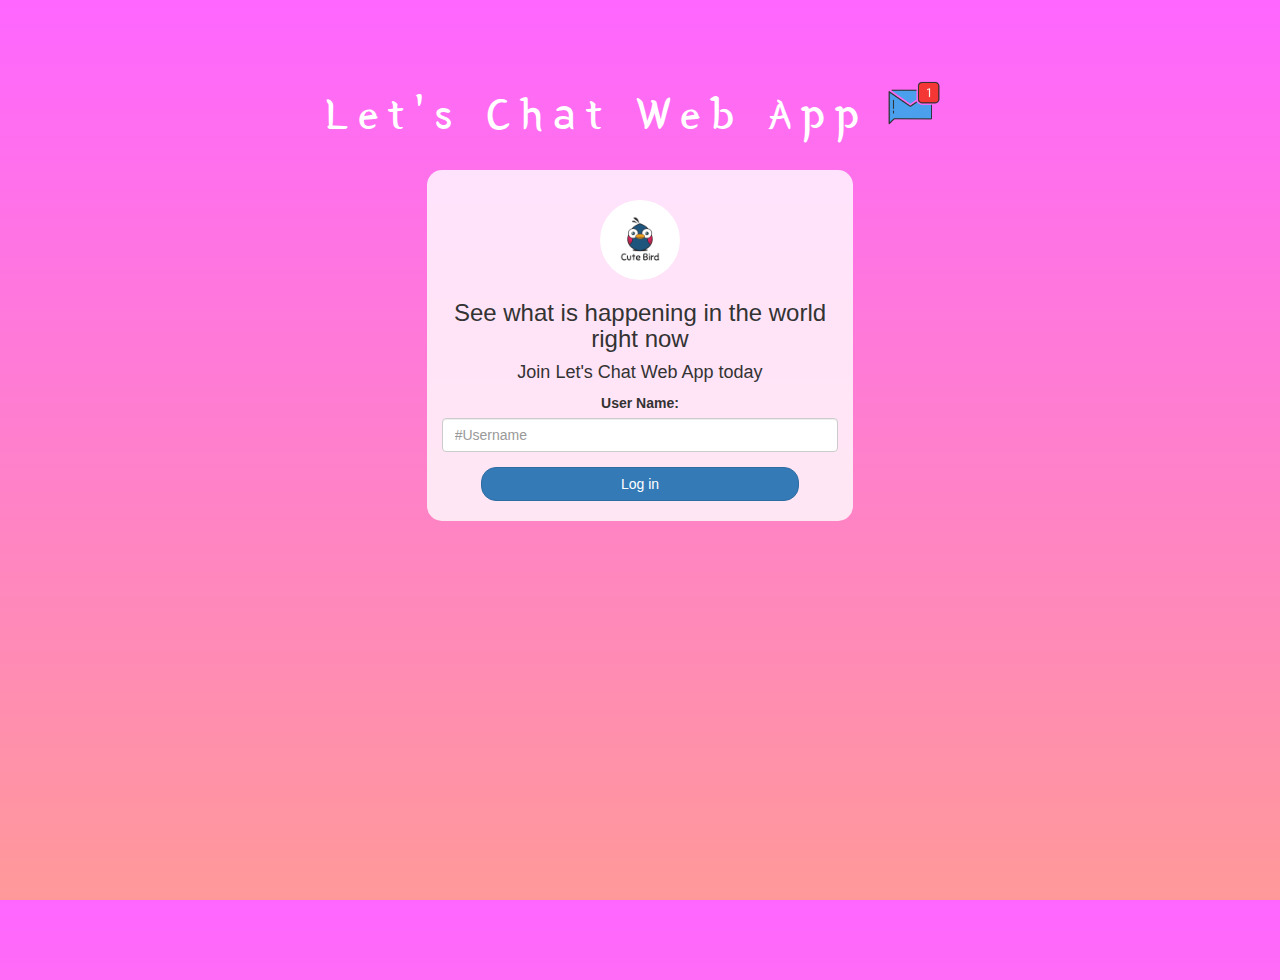
<file: index.html>
<html>
<head>
	<title>Let's Chat Web App</title>
<link href="https://fonts.googleapis.com/css?family=Yeon+Sung&display=swap" rel="stylesheet"><meta name="viewport" content="width=device-width, initial-scale=1">

<link rel="stylesheet" href="https://maxcdn.bootstrapcdn.com/bootstrap/3.4.0/css/bootstrap.min.css">
<script src="https://ajax.googleapis.com/ajax/libs/jquery/3.4.1/jquery.min.js"></script>
<script src="https://maxcdn.bootstrapcdn.com/bootstrap/3.4.0/js/bootstrap.min.js"></script>

<link rel="stylesheet" type="text/css" href="style.css">
<script src="kwitter.js"></script>
</head>
<body>
<center>
	<h1 class="header">	
		Let's Chat Web App<sup>
	<img src="m2.png">
	</sup>
</h1>
	<div class="col-lg-4 col-md-6 col-sm-6 col-xs-11 login_div">
	<img src="logo.png" class="logo">
		<h3 >See what is happening in the world right now</h3>
		<h4 >Join Let's Chat Web App today</h4>
		<div class="form-group">
		  <label >User Name:</label>
			<input type="text" class="form-control" placeholder="#Username" id="user_name">
		</div>
		
		<button id="login_button" class="btn btn-primary" onclick="addUser()">Log in</button>
		<br><br>
	</div>
</center>
</body>
</html>
</file>
<file: style.css>
html, body
{
  height: 100%;
  margin: 0;
 
}

body
{
	background: linear-gradient(to bottom, #ff66ff 0%, #ff9999 100%);
    text-align: left;
}

.header
{
	color: white;font-family: 'Yeon Sung';font-size: 45px;letter-spacing: 10px;margin-top: 80px;
}
.header img
{
	width: 80px;margin-left: -15px;
}

.login_div
{
	background: rgba(255,255,255,0.8);float: none;border-radius: 15px;
	
}

.logo
{
	width: 80px;margin-top: 30px;border-radius: 40px;
}

#login_button
{
	width: 80%;border-radius: 15px;
}

.room_name
{
	cursor: pointer;
	font-size: 20px;
}


#logout
{
	font-size: 20px; float: right;
}

#logout2
{
	font-size: 20px; float: right;
	margin-top: 140px;

}


#output
{
	padding: 10px; width:80%;background: rgba(255,255,255,0.8);border-radius: 15px;
}

.input_div_room_page
{
	width: 80%;
}

.input_div label
{
	color: white;font-size: 20px;
}


.input_div_message_page
{
	position: fixed;bottom: 0px;width: 100%;background: rgba(255,255,255,0.8);
}
.input_div_message_page label
{
	color: black;
}
.input_div_message_page #msg
{
	width: 80%;
}
.input_div_message_page button
{
	margin-top: 15px;
	width: 50%; 
}
.color_white
{
	color: white
}

.user_tick
{
	width:20px;
}
.message_h4
{
	padding-left:5px;color:grey;
}
</file>
